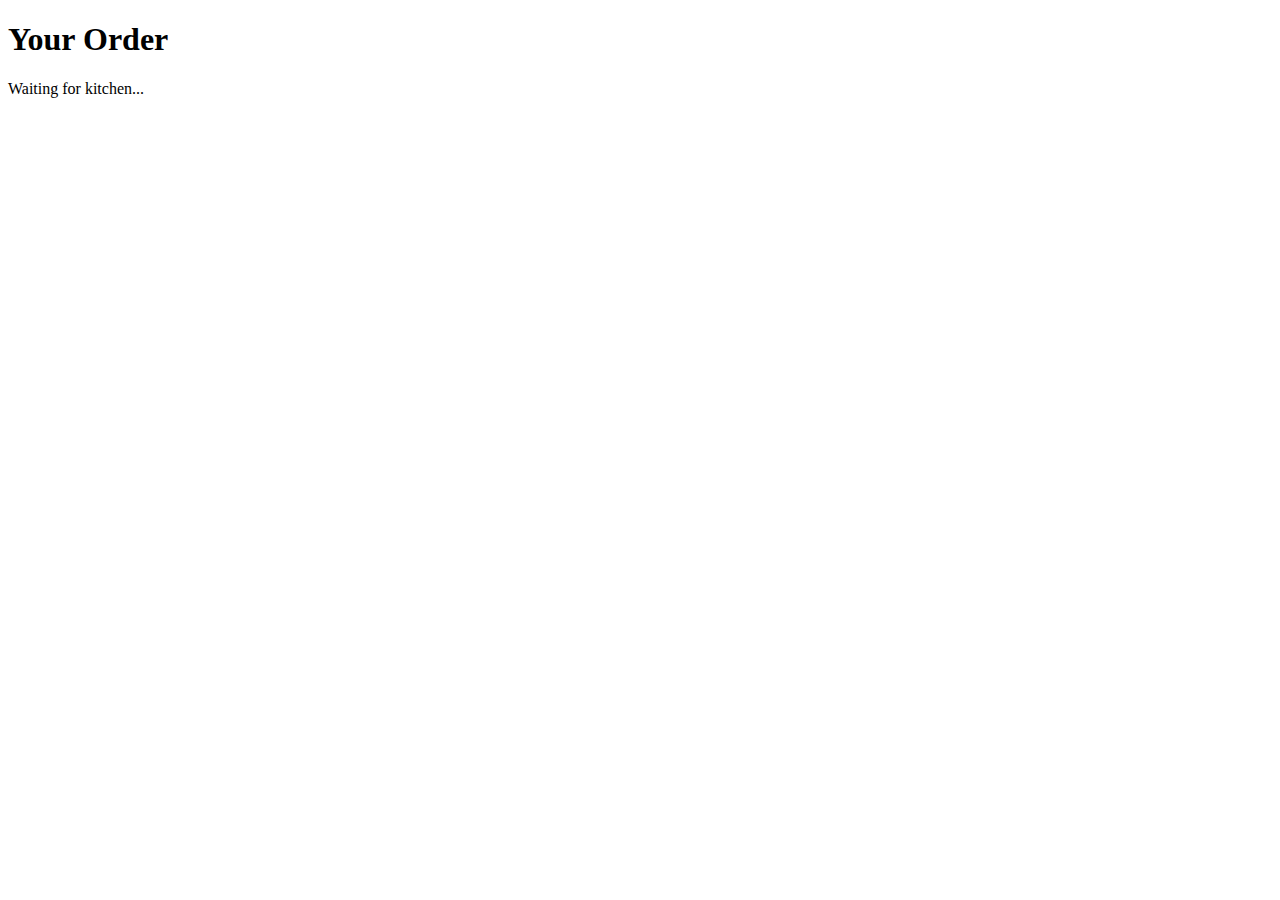
<file: confirm.html>
<!DOCTYPE html>
<html>
<head>
  <title>Order Confirmation</title>
</head>
<body>
  <h1>Your Order</h1>
  <div id="orderDetails"></div>
  <p id="status">Waiting for kitchen...</p>

  <script>
  let orderId = new URLSearchParams(window.location.search).get("orderId");
  let lastStatus = "";

  function renderOrder() {
      let orders = JSON.parse(localStorage.getItem("orders")) || [];
      let order = orders.find(o => o.id === orderId);

      if (order) {
          document.getElementById("orderDetails").innerHTML = `
              <h3>Order ID: ${order.id}</h3>
              <p>Table: ${order.table}</p>
              <ul>
                ${order.items.map(i => `
                  <li>
                    <img src="${i.img}" style="width:60px;height:60px;border-radius:8px;">
                    ${i.name} - ₹${i.price} x ${i.quantity}
                  </li>`).join("")}
              </ul>
          `;
          document.getElementById("status").textContent = "Status: " + order.status;

          if (order.status !== lastStatus) {
              notifyUser("Your order is now " + order.status);
              lastStatus = order.status;
          }
      }
  }

  function notifyUser(message) {
      if (Notification.permission === "granted") {
          new Notification(message);
      } else if (Notification.permission !== "denied") {
          Notification.requestPermission().then(permission => {
              if (permission === "granted") {
                  new Notification(message);
              }
          });
      }
  }

  setInterval(renderOrder, 3000);
  </script>
</body>
</html>
</file>
